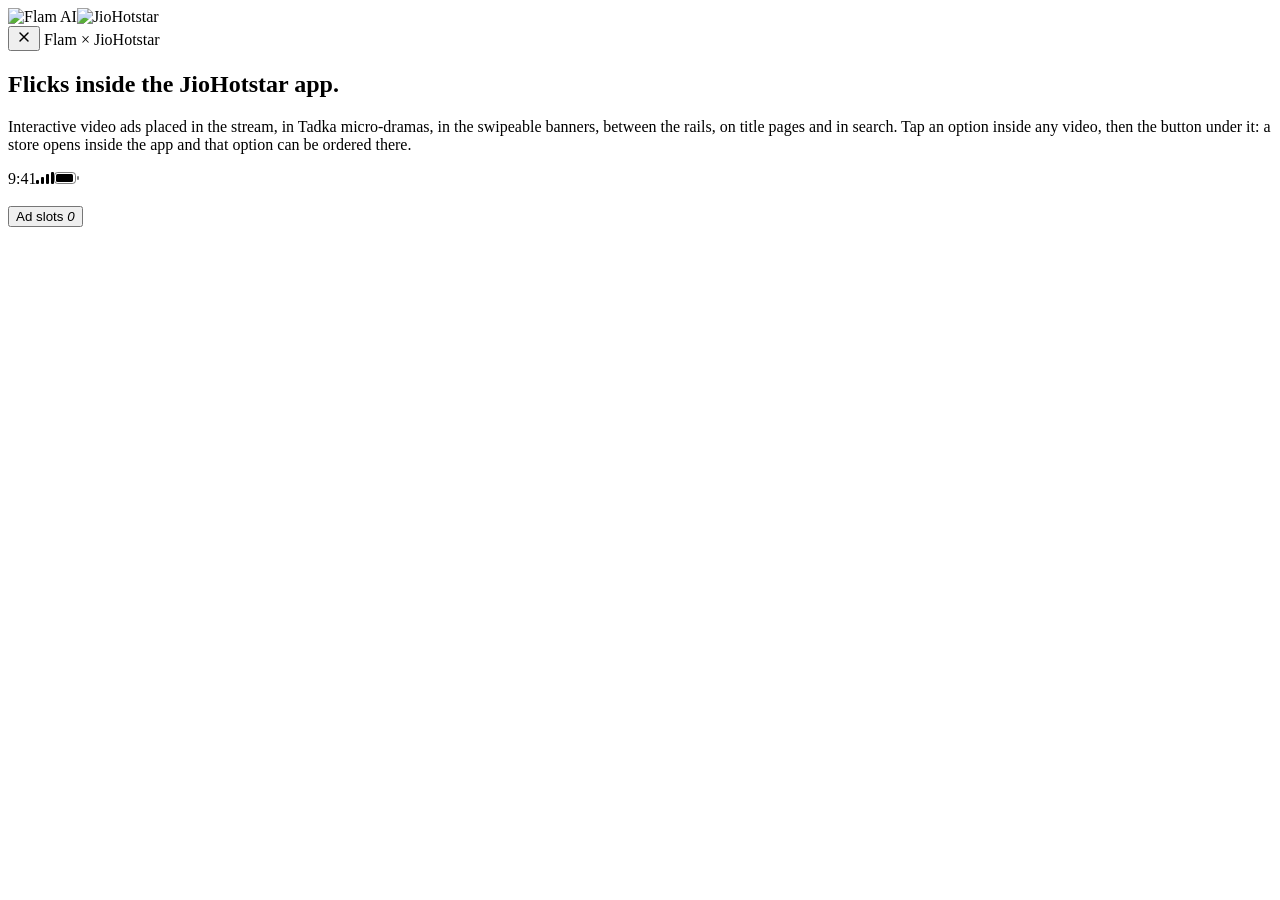
<file: src/template.html>
<!doctype html>
<html lang="en">
<head>
<meta charset="utf-8">
<meta name="robots" content="noindex, nofollow">
<meta name="viewport" content="width=device-width, initial-scale=1, viewport-fit=cover">
<meta name="theme-color" content="#0f1014">
<link rel="preconnect" href="https://flicks.flamapp.live" crossorigin>
<link rel="preconnect" href="https://native-ads-dev.appless.workers.dev" crossorigin>
<title>Flicks on JioHotstar</title>
<style>
/*CSS*/
</style>
</head>
<body class="splash">
<header class="fhdr"><div class="lock"><img id="flamLogo" alt="Flam AI"><span class="dv"></span><img id="jhLogo" alt="JioHotstar"></div></header>
<div class="page">
  <aside class="side" id="side" aria-label="Ad slots">
    <button class="sx" onclick="toggleGuide(false)" aria-label="Close"><svg width="16" height="16" viewBox="0 0 24 24" fill="none" stroke="currentColor" stroke-width="2.2" stroke-linecap="round"><path d="M6 6l12 12M18 6L6 18"/></svg></button>
    <span class="kick">Flam × JioHotstar</span>
    <h1>Flicks inside the JioHotstar app.</h1>
    <p>Interactive video ads placed in the stream, in Tadka micro-dramas, in the swipeable banners, between the rails, on title pages and in search. Tap an option inside any video, then the button under it: a store opens inside the app and that option can be ordered there.</p>
    <div class="glist" id="glist"></div>
  </aside>
  <div class="phone-slot" id="phoneSlot"><div class="phone" id="phone">
    <div id="app">
      <div class="sbar" aria-hidden="true"><span>9:41</span><span class="ic"><svg width="18" height="12" viewBox="0 0 18 12" fill="currentColor"><rect x="0" y="8" width="3" height="4" rx="1"/><rect x="5" y="5" width="3" height="7" rx="1"/><rect x="10" y="2" width="3" height="10" rx="1"/><rect x="15" y="0" width="3" height="12" rx="1"/></svg><svg width="25" height="12" viewBox="0 0 25 12" fill="none"><rect x=".5" y=".5" width="21" height="11" rx="3" stroke="currentColor" opacity=".5"/><rect x="2" y="2" width="17" height="8" rx="1.5" fill="currentColor"/><rect x="23" y="4" width="2" height="4" rx="1" fill="currentColor" opacity=".5"/></svg></span></div>
      <div id="view"></div>
      <div id="over"></div>
      <div id="toast" role="status" aria-live="polite"></div>
      <div id="splash" aria-hidden="true"><i></i><img id="splashLogo" alt=""></div>
    </div>
  </div></div>
</div>
<div class="gscrim" id="gscrim"></div>
<button class="gpill" id="gpill" aria-expanded="false" aria-controls="side">Ad slots <i id="gcount">0</i></button>
<script>
/*DATA*/
/*APP*/
</script>
</body>
</html>
</file>
